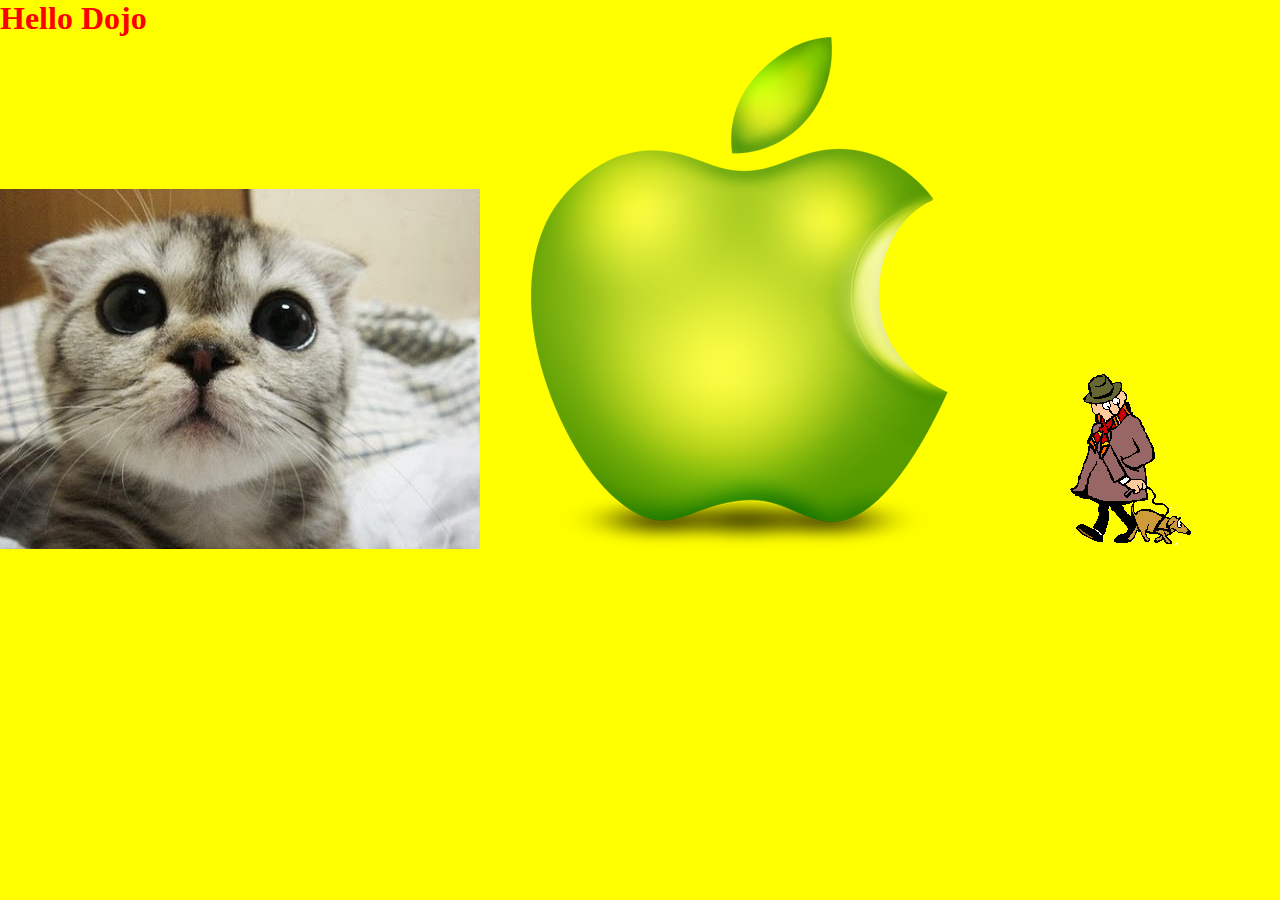
<file: views/dojo.html>
<html>
<head>
	<title>Dojo Page</title>
	<link rel="stylesheet" type="text/css" href="/stylesheet/style.css">
</head>
<body>
	<h1>Hello Dojo</h1>
	<img src="/images/cat_1.jpg">
	<img src="/images/apple.png">
	<img src="/images/walking_dog.gif">
</body>
</html>
</file>
<file: stylesheet/style.css>
*{
 	margin: 0px auto;
 	background: yellow;
 }

 h1 {
 	color: red;

 }
</file>
